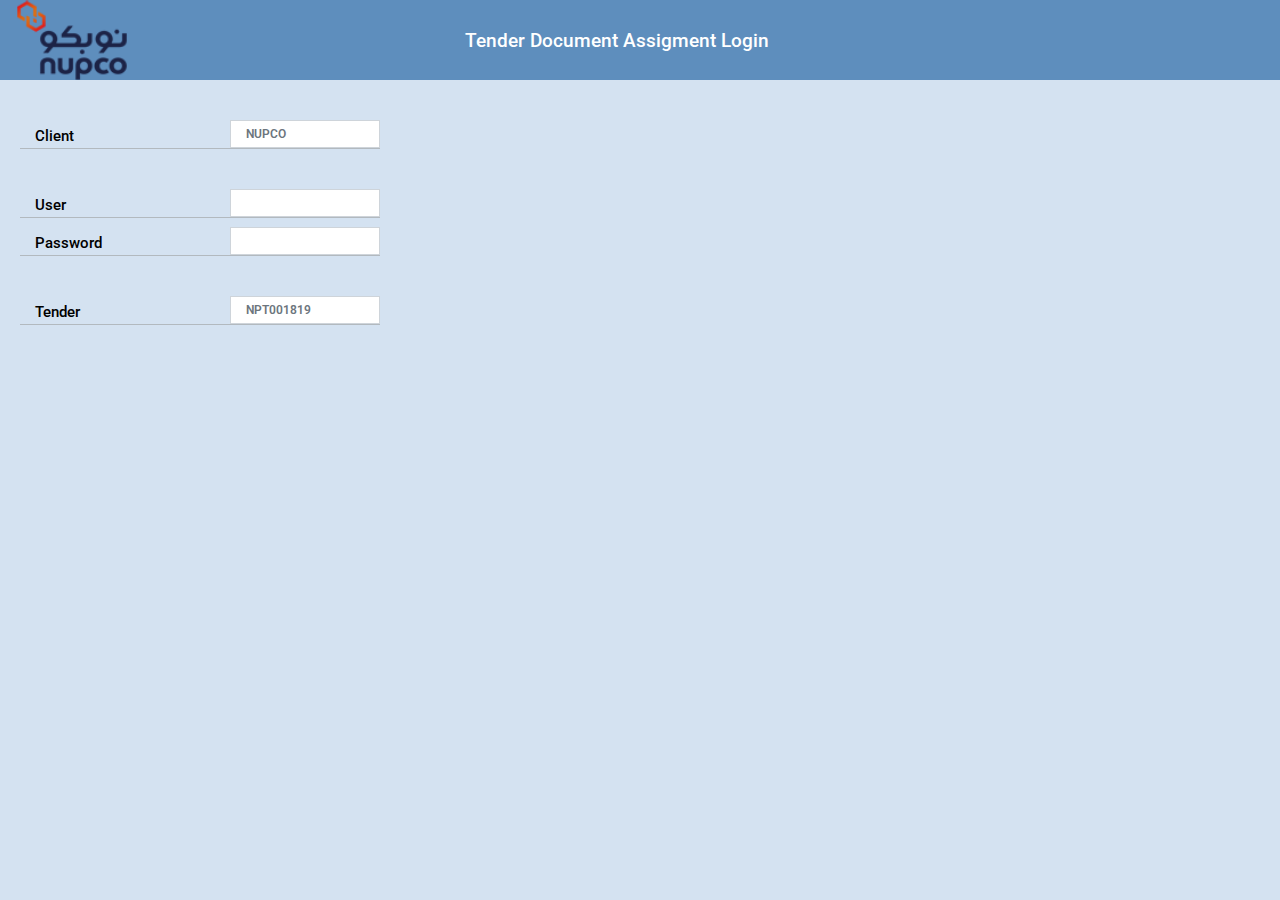
<file: index.html>
<!DOCTYPE html>
<head>
<link rel="stylesheet" href="css/style.css">

<link href="css/bootstrap.min.css" rel="stylesheet" id="bootstrap-css">
<script src="js/bootstrap.min.js"></script>
<meta name="viewport" content="width=device-width, initial-scale=1.0">
<!------ Include the above in your HEAD tag ---------->
</head>
<body>

<div class="container-fluid">

<div class="row ttc">
<div class="col-md-2">
<img src="images/logo_1.png" class="img-responsive log-img">
</div>
<div class="col-md-10">
<h3 class="head">Tender Document Assigment Login</h3>
<!--gggfdf-->
</div>

</div>

<div class="row">

 <form>
        <div class="form-group row" style="border-bottom: 1px solid #b2b9bf;">
          <label class="col-md-2 lable_head">Client</label>
		  <div class="col-md-4"></div>
          <div class="col-md-6">
            <input type="client" class="form-control"  placeholder="NUPCO">
          </div>
        </div>
		<div class="form-group row" style="border-bottom: 1px solid #b2b9bf;margin-bottom:0px;">
          <label class="col-md-2 lable_head">User</label>
		  <div class="col-md-4"></div>
          <div class="col-md-6">
            <input type="User" class="form-control"  placeholder="">
          </div>
        </div>
		<div class="form-group row"style="border-bottom: 1px solid #b2b9bf;margin-top:-11px;">
          <label  class="col-md-2 lable_head">Password</label>
		  <div class="col-md-4"></div>
          <div class="col-md-6">
            <input type="Password" class="form-control"  placeholder="">
          </div>
        </div>
		<div class="form-group row" style="border-bottom: 1px solid #b2b9bf;">
          <label  class="col-md-2 lable_head">Tender</label>
		  <div class="col-md-4"></div>
          <div class="col-md-6">
            <input type="Tender" class="form-control"  placeholder="NPT001819">
          </div>
        </div>
		
		
		
</form>



 
  </div>
 </div> 
</div>
 
 
    </body>
	</html>
</file>
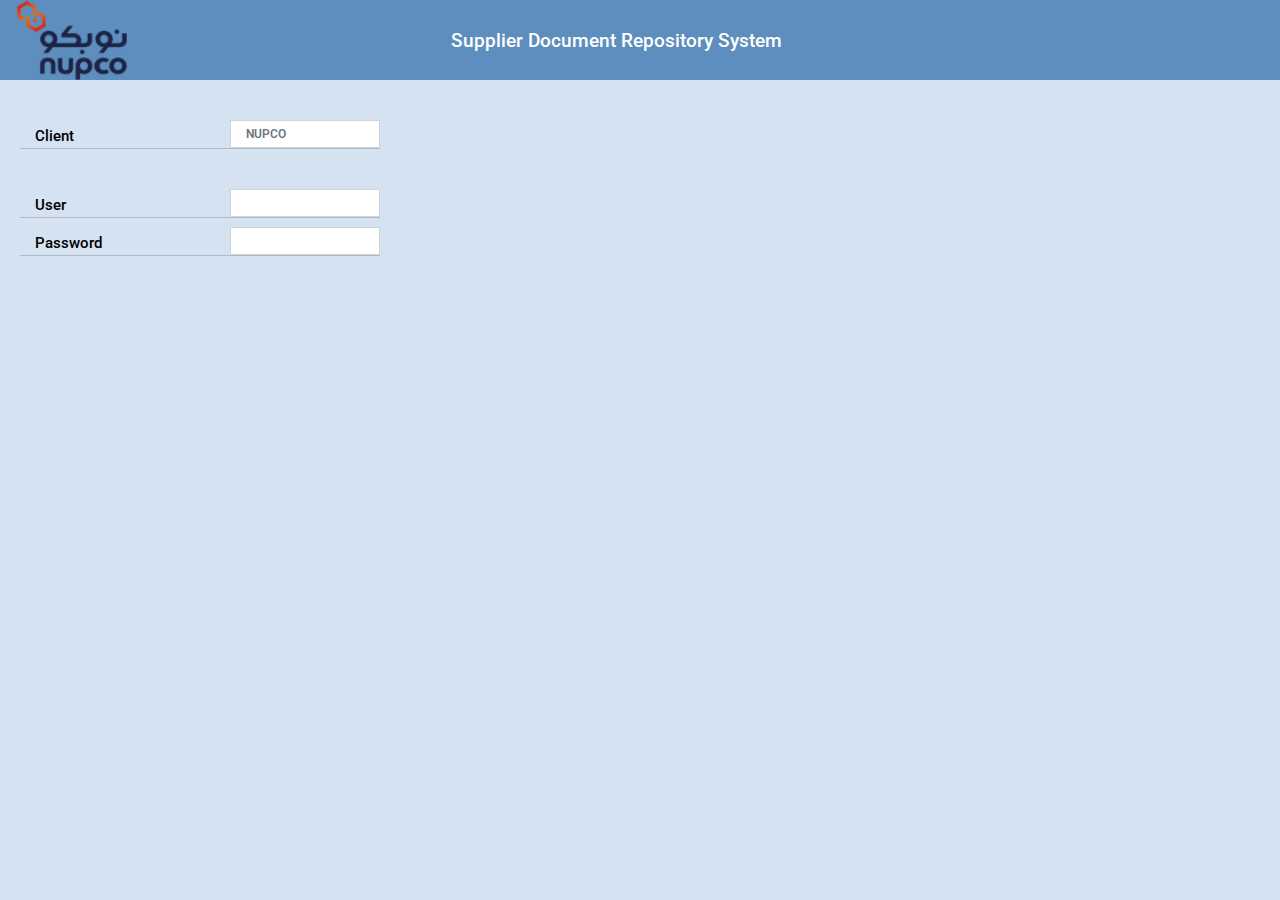
<file: supplier_login.html>
<!DOCTYPE html>
<head>
<link rel="stylesheet" href="css/style.css">

<link href="css/bootstrap.min.css" rel="stylesheet" id="bootstrap-css">
<script src="js/bootstrap.min.js"></script>
<meta name="viewport" content="width=device-width, initial-scale=1.0">
<!------ Include the above in your HEAD tag ---------->
</head>
<body>

<div class="container-fluid">

<div class="row ttc">
<div class="col-md-2">
<img src="images/logo_1.png" class="img-responsive log-img">
</div>
<div class="col-md-10">
<h3 class="head">Supplier Document Repository System</h3>

</div>

</div>

<div class="row heading">

 <form>
       <div class="form-group row" style="border-bottom: 1px solid #b2b9bf;">
          <label class="col-md-2 lable_head">Client</label>
		  <div class="col-md-4"></div>
          <div class="col-md-6">
            <input type="client" class="form-control"  placeholder="NUPCO">
          </div>
        </div>
		<div class="form-group row" style="border-bottom: 1px solid #b2b9bf;margin-bottom:0px;">
          <label class="col-md-2 lable_head">User</label>
		  <div class="col-md-4"></div>
          <div class="col-md-6">
            <input type="User" class="form-control"  placeholder="">
          </div>
        </div>
		<div class="form-group row"style="border-bottom: 1px solid #b2b9bf;margin-top:-11px;">
          <label  class="col-md-2 lable_head">Password</label>
		  <div class="col-md-4"></div>
          <div class="col-md-6">
            <input type="Password" class="form-control"  placeholder="">
          </div>
        </div>
		
		<!--<div class="form-group row" style="border-bottom: 1px solid #fdfeff;">
          <label  class="col-md-2 lable_head">Tender</label>
		  <div class="col-md-4"></div>
          <div class="col-md-6">
            <input type="Tender" class="form-control"  placeholder="NPT001819">
          </div>
        </div>-->
		
		
		
</form>



  </div>
 </div> 
</div>
 
 
    </body>
	</html>
</file>
<file: css/style.css>
/*Font CDN*/

@import url(https://fonts.googleapis.com/css?family=Roboto:400,100,100italic,300,300italic,400italic,500,500italic,700,700italic,900,900italic);

/*Font CDN*/


/*Global CSS*/

html,
body {
    font-family: 'Roboto', sans-serif;
    font-size: 20px;
    height: 100%;
	background-color: #d4e2f1 !important;
	
}
a,
a:hover,
a:focus,
focus {
    outline: none !important;
    text-decoration: none;
    color: #fff;
}
.container{
    max-width:800px;
    width: 100%;
    
}
.ttc{
	background-color:#5e8ebd;
}
.log-img{
	margin-left: 0px;
	height:80px
}
.head {
	font-size: 19px;
    text-align: center;
    padding-top: 30px;
    font-weight: 500;
	color:#fff;
	padding-right: 260px;

}
.heading{
	    background-color: #d4e2f1;

}
.lable_head{
	margin-bottom: 0px !important;
    margin-top: 25px;
    font-size: 15px;
    font-weight: 500;
    
	
    color: #000;

}


li,
ul {
    margin: 0;
    padding: 0;
}

/*Global CSS*/


/*Main CSS*/


/*Login Signup Page*/

.bg-image {
    background: url(http://jskrishna.com/work/merkury/images/background-login.jpg) no-repeat 0 0 / cover;
    position: relative;
    width: 100%;
    height: 100vh;
    display: table;
}

.login-header {
    display: inline-block;
    width: 100%;
    background: #0e1a35;
}

.login-signup {
    display: table-cell;
    vertical-align: middle;
    width: 100%;
}

.login-logo img {
    cursor: pointer;
    max-width: 171px;
    padding: 23px 15px 22px;
    width: 100%;
}

.login-header .navbar-right {
    margin-right: 0px;
}

.login-header .nav-tabs > li.active > a,
.login-header .nav-tabs > li.active > a:focus,
.login-header .nav-tabs > li.active > a:hover {
    background-color: transparent;
    border: none;
    color: #fff;
}

.login-header .nav-tabs > li > a {
    border: medium none;
    border-radius: 0;
    font-size: 14px;
    font-weight: 500;
    line-height: 48px;
    padding: 15px 30px;
    color: #fff;
}

.login-header .nav-tabs {
    border-bottom: none;
}

.login-header .nav-tabs > li {
    margin-bottom: 0px;
}

.login-header .nav > li > a:focus,
.login-header .nav > li > a:hover {
    background: none;
    text-decoration: none;
}

.login-header .nav-tabs > li.active {
    border-bottom: 6px solid #5584ff;
}

.login-inner h1 {
    color: #8492af;
    font-size: 35px;
    font-weight: 300;
    text-align: center;
    margin-top: 0;
}

.login-inner h1 span {
    color: #5584ff;
}

.login-form {
    /*background-color:#e9f0f8;
	width:100%;*/
}

.login-form input {
    -moz-border-bottom-colors: none;
    -moz-border-left-colors: none;
    -moz-border-right-colors: none;
    -moz-border-top-colors: none;
    background: rgba(0, 0, 0, 0) none repeat scroll 0 0;
    border-color: -moz-use-text-color -moz-use-text-color #d4d9e3;
    border-image: none;
    border-style: none none solid;
    border-width: medium medium 1px;
    font-size: 13px;
    font-weight: 300;
    width: 100%;
    color: #8492af;
    padding: 15px 50px;
    font-size: 17px;
    max-width: 550px;
}

.login-form label {
    margin-bottom: 10px;
    width: 20%;
    border-bottom: 1px solid #c6cbcf;
	margin-left: 30px;
	font-weight: 500;
	font-size:15px;
}


.client input {
    /*background: rgba(0, 0, 0, 0) url("http://jskrishna.com/work/merkury/images/user.png") no-repeat scroll 7px 12px;*/
	width: 45%;
    border: 1px solid #c6cbcf;
	margin-left: 39.5%;
	font-weight: 500;
	background-color: #fff;
	height: 25px;
    font-size: 12px;
	padding-left: 5px;
	padding-right: 5px;
}
.user input {
    /*background: rgba(0, 0, 0, 0) url("http://jskrishna.com/work/merkury/images/user.png") no-repeat scroll 7px 12px;*/
	width: 45%;
    border: 1px solid #c6cbcf;
	margin-left: 42%;
	font-weight: 500;
	background-color: #fff;
	height: 25px;
    font-size: 12px;
	padding-left: 5px;
	padding-right: 5px;
}

.pass input {
   width: 45%;
    border: 1px solid #c6cbcf;
	margin-left: 30%;
	font-weight: 500;
	background-color: #fff;
	height: 25px;
    font-size: 12px;
	padding-left: 5px;
	padding-right: 5px;
}
.tender input{
	width: 45%;
    border: 1px solid #c6cbcf;
	margin-left: 36%;
	font-weight: 500;
	background-color: #fff;
	height: 25px;
    font-size: 12px;
	padding-left: 5px;
	padding-right: 5px;
}
}

.mail input {
    background: rgba(0, 0, 0, 0) url("http://jskrishna.com/work/merkury/images/mail.png") no-repeat scroll 4px 12px;
}

.login-signup .tab-content {
    background: #ffffff none repeat scroll 0 0;
    box-shadow: 0 6px 12px rgba(0, 0, 0, 0.176);
    display: inline-block;
    margin-top: -8px;
    width: 100%;
}

.form-btn {
    background: #5584ff none repeat scroll 0 0;
    border: medium none;
    border-radius: 100px;
    color: #ffffff;
    font-weight: 400;
    max-width: 250px;
    padding: 10px 0;
    position: relative;
    width: 100%;
    margin-bottom: 10px;
    box-shadow: 0 2px 8px #d2d2d2;
    -moz-box-shadow: 0 2px 8px #d2d2d2;
    -webkit-box-shadow: 0 2px 8px #d2d2d2;
}

.form-btn::before {
    content: "";
    font-family: FontAwesome;
    position: absolute;
    right: 17px;
    top: 9px;
}

.form-details {
    padding: 15px 0;
}

.tab-content .tab-pane {
    padding:35px 0;
}


/*Login Signup Page*/



@media only screen and (max-device-width: 767px) {
    .login-logo img {
        margin: 0 auto;
    }
    .login-details .nav-tabs > li {
        text-align: center;
        width: 50%;
    }
    .login-signup .login-inner h1 {
        font-size: 26px;
        margin-bottom: 0;
        margin-top: 10px;
    }
    .login-inner .login-form input {
        font-size: 15px;
        max-width: 100%;
        padding: 15px 45px;
    }
    .login-inner .form-details {
        padding: 25px;
    }
    .login-inner .login-form label {
        margin-bottom: 20px;
        width: 100%;
    }
    .login-inner .form-btn {
        margin: 0;
        max-width: 180px;
    }
    .tab-content .tab-pane {
        padding: 20px 0;
    }
    #navigation .navi a {
        font-size: 14px;
        padding: 20px;
        text-align: center;
    }
    #navigation .navi i {
        margin-right: 0px;
    }
    #navigation .navi a:hover,
    #navigation .navi .active a {
        background: #122143 none repeat scroll 0 0;
        border-left: none;
        display: block;
        padding-left: 20px;
    }
    header .header-top img {
        max-width: 38px !important;
    }
    .v-align header {
        padding: 12px 15px;
    }
    header .header-top li {
        padding-left: 13px;
        padding-right: 6px;
    }
    .navbar-default .navbar-toggle {
        border-color: rgba(0, 0, 0, 0);
    }
    .navbar-header .navbar-toggle {
        float: left;
        margin: 0;
        padding: 0;
        top: 12px;
    }
    button,
        html [type="button"],
        [type="reset"],
        [type="submit"] {
            outline: medium none;
    }
    .user-dashboard .sales h2 {
        color: #8492af;
        float: left;
        font-size: 14px;
        font-weight: 600;
        margin: 0;
        padding: 13px 0 0;
}
    .user-dashboard .btn.btn-secondary.btn-lg.dropdown-toggle > span {
        font-size: 11px;
}
    .user-dashboard .sales button {
        font-size: 11px;
        padding-right: 23px;
}  
    .user-dashboard .sales h2 {
    font-size: 12px;
}
.gutter{
    padding: 0;
}
}

@media only screen and (max-device-width: 992px) {
    header .header-top li {
        padding-left: 20px !important;
        padding-right: 0;
}
    header .logo img {
        max-width: 125px !important;
}

}

@media only screen and (min-device-width: 767px) and (max-device-width: 998px){
      .user-dashboard .header-top {
        padding-top: 5px;
}
    .user-dashboard .header-rightside {
        display: inline-block;
        float: left;
        width: 100%;
}
    .user-dashboard .header-rightside .header-top img {
        max-width: 41px !important;
} 
    .user-dashboard .sales button {
    font-size: 10px;
}
    .user-dashboard .btn.btn-secondary.btn-lg.dropdown-toggle > span {
    font-size: 12px;
}
    .user-dashboard .sales h2 {
    font-size: 15px;
}
}
@media only screen and (min-device-width:998px) and (max-device-width: 1350px){
        #navigation .logo img {
    max-width: 130px;
    padding: 16px 0 17px;
    width: 100%;
}
}
</file>
